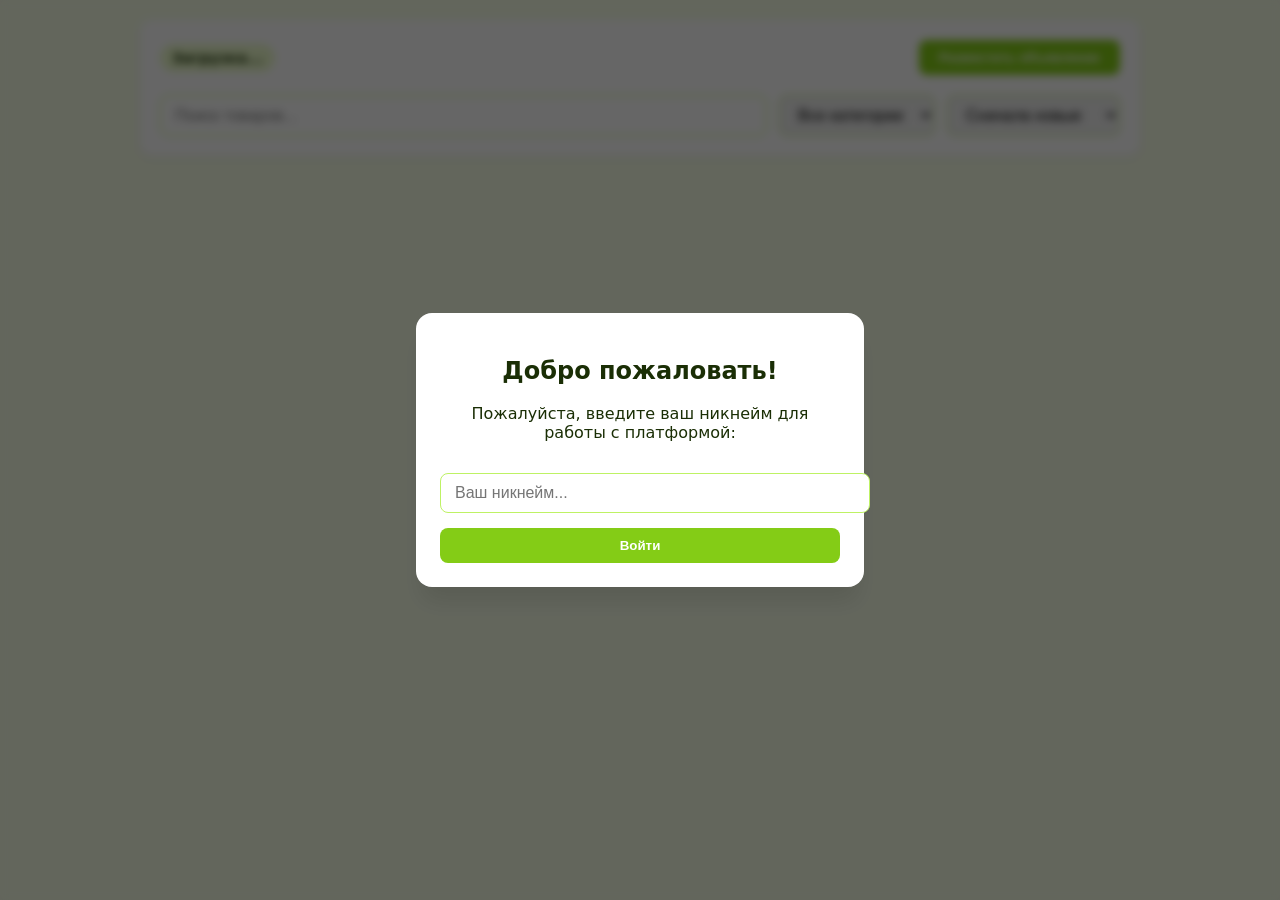
<file: index.html>
<!DOCTYPE html>
<html lang="ru">
<head>
    <meta charset="UTF-8">
    <meta name="viewport" content="width=device-width, initial-scale=1.0">
    <title>Brikc Marketplace</title>
    <link rel="stylesheet" href="style.css">
</head>
<body>

<div class="container">
    <header>
        <div class="header-top">
            <div class="user-badge" id="user-display">Загрузка...</div>
            <button class="btn-primary" onclick="location.href='create.html'">Разместить объявление</button>
        </div>
        <div class="search-bar">
            <input type="text" id="search" placeholder="Поиск товаров..." style="flex-grow: 1;">
            <select id="category-filter">
                <option value="all">Все категории</option>
                <option value="учебники">Учебники</option>
                <option value="электроника">Электроника</option>
                <option value="одежда">Одежда</option>
                <option value="другое">Другое</option>
            </select>
            <select id="sort-filter">
                <option value="newest">Сначала новые</option>
                <option value="oldest">Сначала старые</option>
                <option value="price-asc">Дешевле</option>
                <option value="price-desc">Дороже</option>
            </select>
        </div>
    </header>

    <div id="ads-list" class="grid"></div>
    <div id="pagination" style="display: flex; justify-content: center; gap: 10px; margin-top: 20px;"></div>
</div>

<!-- Модалка для ввода имени -->
<div id="login-modal" class="custom-modal-overlay">
    <div class="modal-card">
        <h2>Добро пожаловать!</h2>
        <p>Пожалуйста, введите ваш никнейм для работы с платформой:</p>
        <input type="text" id="username-input" placeholder="Ваш никнейм..." style="width: 100%; margin: 15px 0;">
        <button class="btn-primary" id="save-username-btn" style="width: 100%;">Войти</button>
    </div>
</div>

<script type="module" src="app.js"></script>

</body>
</html>
</file>
<file: style.css>
:root {
            --primary: #84cc16; /* Салатовый */
            --primary-hover: #65a30d;
            --danger: #ef4444;
            --bg: #f7fee7; /* Очень светлый салатовый фон */
            --card-bg: #ffffff;
            --text-main: #1a2e05; /* Темно-зеленый для текста */
            --text-muted: #4d7c0f;
        }

        body {
            font-family: system-ui, -apple-system, sans-serif;
            background-color: var(--bg);
            color: var(--text-main);
            margin: 0;
            padding: 20px;
        }

        .container {
            max-width: 1000px;
            margin: 0 auto;
        }

        header {
            background: var(--card-bg);
            padding: 20px;
            border-radius: 12px;
            box-shadow: 0 1px 3px rgba(0,0,0,0.1);
            margin-bottom: 24px;
        }

        .header-top {
            display: flex;
            justify-content: space-between;
            align-items: center;
            margin-bottom: 20px;
        }

        .user-badge {
            background: #ecfccb;
            padding: 6px 12px;
            border-radius: 20px;
            font-size: 0.9rem;
            font-weight: 600;
        }

        .search-bar {
            display: flex;
            gap: 12px;
        }

        input, select, textarea {
            padding: 10px 14px;
            border: 1px solid #bef264;
            border-radius: 8px;
            font-size: 1rem;
        }

        input:focus { outline: 2px solid var(--primary); border-color: transparent; }

        button {
            padding: 10px 20px;
            border: none;
            border-radius: 8px;
            cursor: pointer;
            font-weight: 600;
            transition: background 0.2s;
        }

        .btn-primary { background: var(--primary); color: white; }
        .btn-primary:hover { background: var(--primary-hover); }
        .btn-danger { background: var(--danger); color: white; }
        .btn-secondary { background: #ecfccb; color: var(--text-main); }

        .grid {
            display: grid;
            grid-template-columns: repeat(auto-fill, minmax(300px, 1fr));
            gap: 20px;
        }

        .card {
            background: var(--card-bg);
            padding: 20px;
            border-radius: 12px;
            box-shadow: 0 1px 3px rgba(0,0,0,0.1);
            display: flex;
            flex-direction: column;
        }

        .card h3 { margin: 0 0 8px 0; font-size: 1.25rem; }
        .card .price { 
            font-size: 1.5rem; 
            font-weight: bold; 
            color: var(--primary); 
            margin-bottom: 12px; 
            word-break: break-all;
            max-width: 100%;
        }
        .card .desc { color: var(--text-muted); margin-bottom: 16px; flex-grow: 1; }
        .card .meta { font-size: 0.8rem; color: #9ca3af; border-top: 1px solid #ecfccb; padding-top: 12px; }
        
        .card:hover {
            transform: translateY(-2px);
            transition: transform 0.2s;
            cursor: pointer;
        }

        .actions { display: flex; gap: 8px; margin-top: 16px; }

        #modal {
            display: none;
            position: fixed;
            inset: 0;
            background: rgba(0,0,0,0.3);
            align-items: center;
            justify-content: center;
            z-index: 100;
        }

        .modal-content {
            background: white;
            padding: 32px;
            border-radius: 16px;
            width: 100%;
            max-width: 450px;
            display: flex;
            flex-direction: column;
            gap: 16px;
        }

        #pagination button {
            min-width: 40px;
            padding: 5px 10px;
            font-size: 0.9rem;
        }

        /* Новые стили для кастомных модалок */
        .custom-modal-overlay {
            display: none;
            position: fixed;
            inset: 0;
            background: rgba(0, 0, 0, 0.6);
            backdrop-filter: blur(4px);
            align-items: center;
            justify-content: center;
            z-index: 2000;
        }
        .custom-modal-overlay.active { display: flex; }
        
        .modal-card {
            background: white;
            padding: 24px;
            border-radius: 16px;
            width: 90%;
            max-width: 400px;
            box-shadow: 0 20px 25px -5px rgba(0, 0, 0, 0.1);
            text-align: center;
        }
</file>
